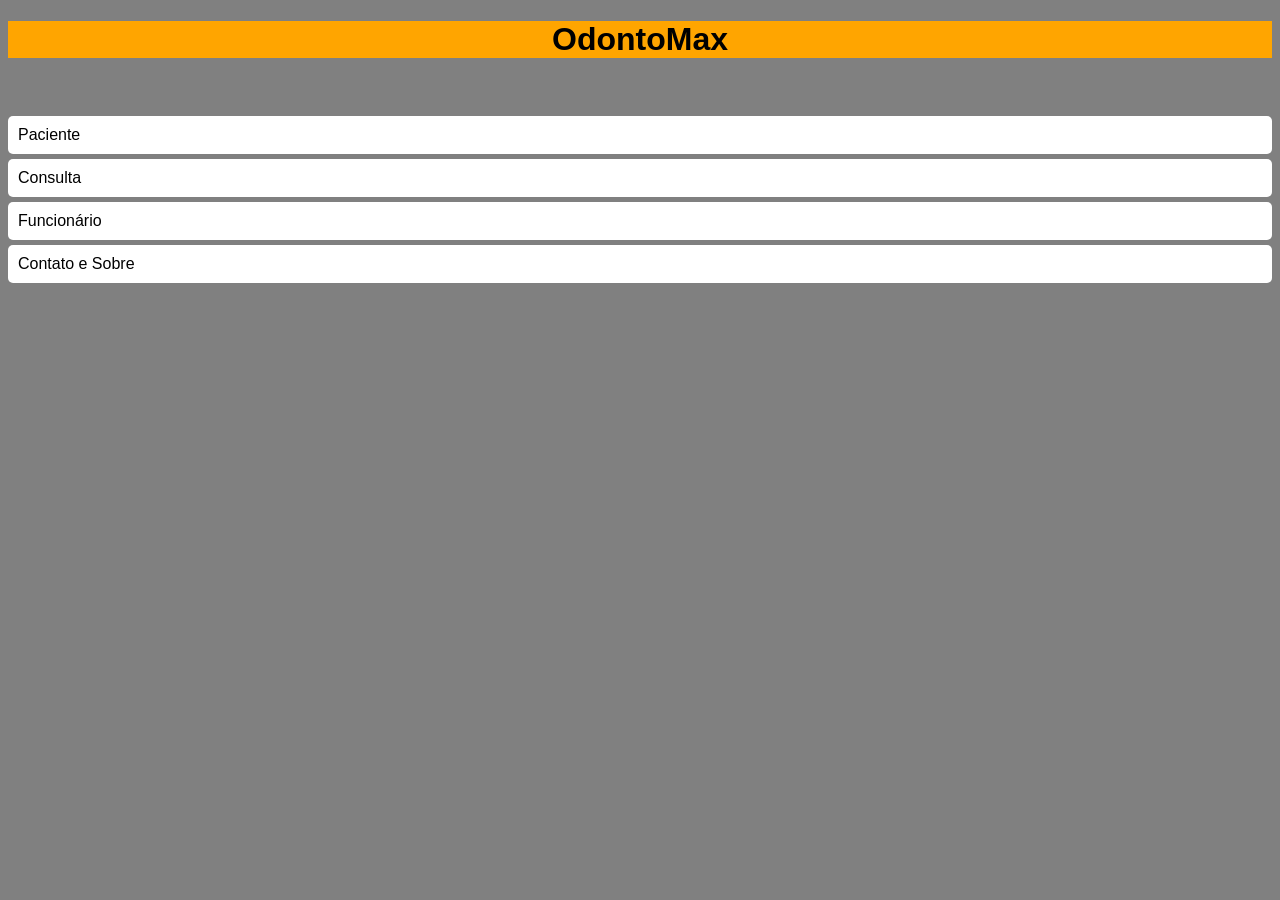
<file: index.html>
<!DOCTYPE html>
<html>
<head>
  <meta charset="utf-8">
  <meta name="viewport" content="width=device-width">
  <title>OdontMax.com</title>
  <link rel="stylesheet" type="text/css" href="index.css">
</head>
<body>

<div class = hero>
  <h1> <i>OdontoMax</i></h1>
  
</div>
<br><br>
  <ol>
    <a href="paciente.php">Paciente</a>
    <a href="consulta.html">Consulta</a>
        <a href="funcionario.html">Funcionário</a>
     <a href="contatoesobre.html">Contato e Sobre</a>

  </ol>
</body>
</html>
</file>
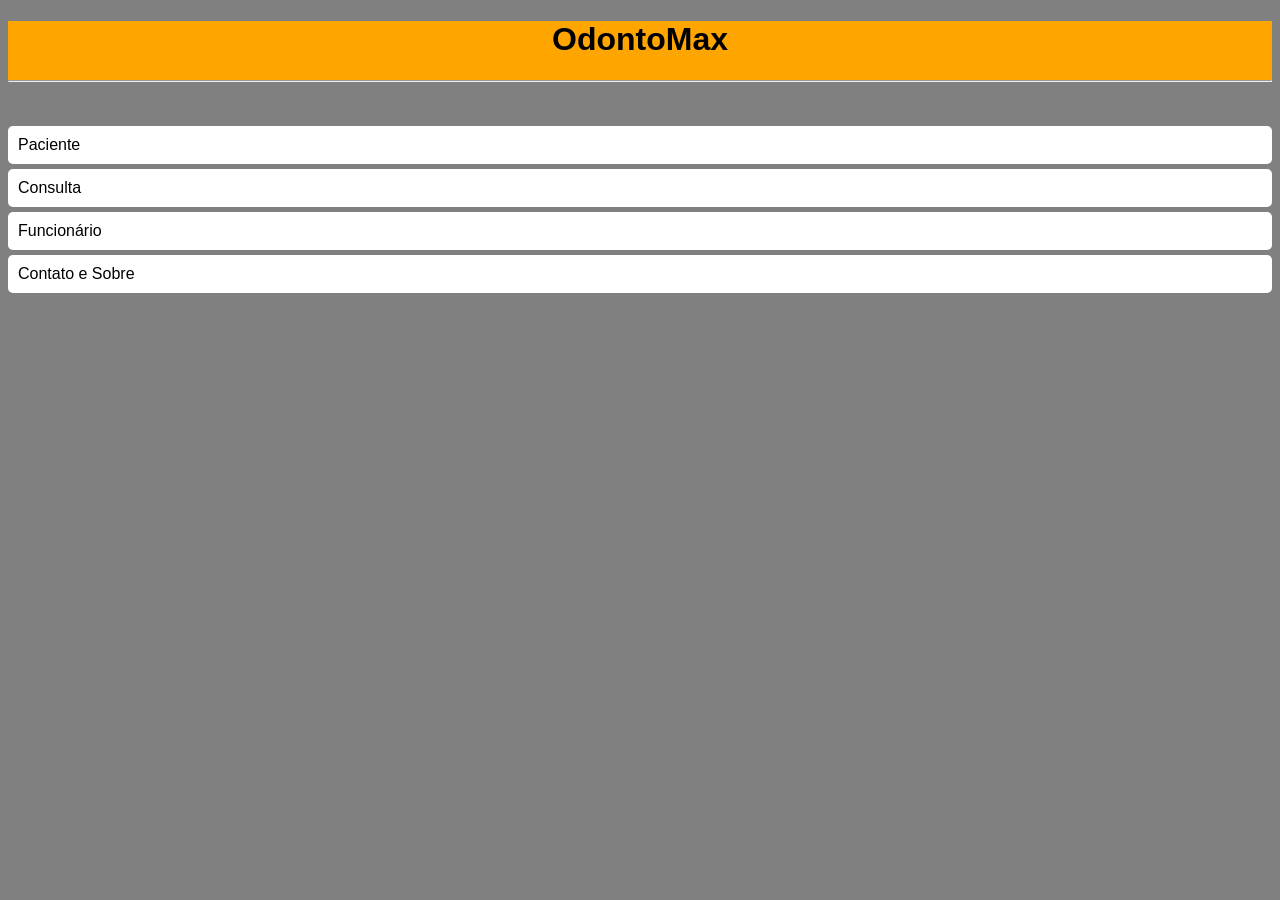
<file: ProjetoCssprogweb[1]/index.html>
<!DOCTYPE html>
<html>
<head>
  <meta charset="utf-8">
  <meta name="viewport" content="width=device-width">
  <title>OdontMax.com</title>
  <link rel="stylesheet" type="text/css" href="index.css">
</head>
<body>

<div class = hero>
  <h1> <i>OdontoMax</i></h1> <hr>
  
</div>
<br><br>
  <ol>
    <a href="paciente.php">Paciente</a>
    <a href="consulta.html">Consulta</a>
        <a href="funcionario.html">Funcionário</a>
     <a href="contatoesobre.html">Contato e Sobre</a>

  </ol>
</body>
</html>
</file>
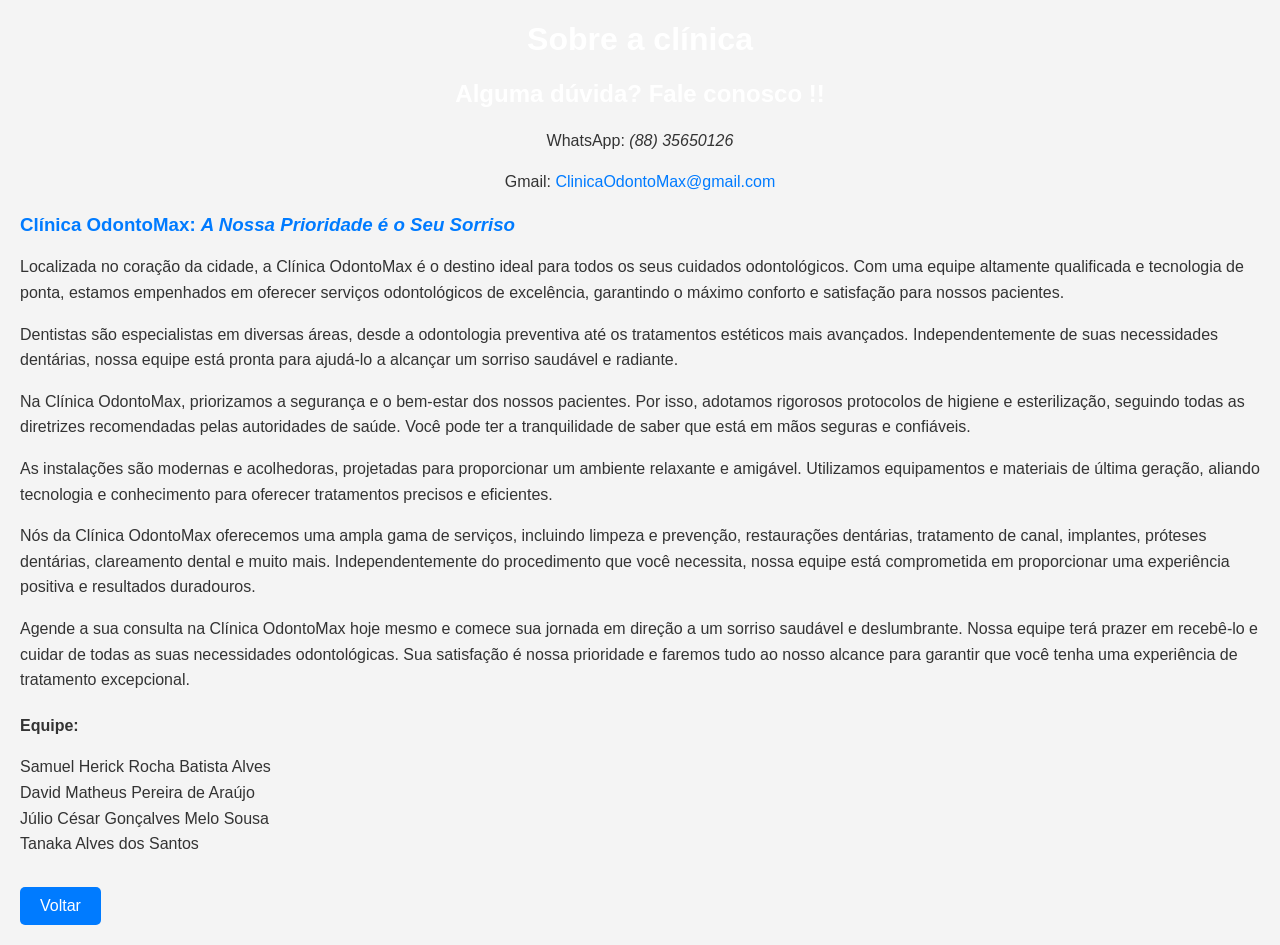
<file: contatoesobre.html>
<!DOCTYPE html>
<html>
<head>
  <meta charset="utf-8">
  <meta name="viewport" content="width=device-width">
  <title>Contato e Sobre</title>
  <link rel="stylesheet" type="text/css" href="contatoesobre.css">
  
</head>
<body>
 <div class = "hero"> 
  <h1>Sobre a clínica</h1>
  <h2>Alguma dúvida? Fale conosco !!</h2>
  <p>WhatsApp: <i>(88) 35650126</i></p>
  <p>Gmail: <a href="mailto:ClinicaOdontoMax@gmail.com">ClinicaOdontoMax@gmail.com</a></p>
  
 </div>
  
  
  <h3 id="destaque">Clínica OdontoMax: <i>A Nossa Prioridade é o Seu Sorriso</i></h3>

  <p>Localizada no coração da cidade, a Clínica OdontoMax é o destino ideal para todos os seus cuidados odontológicos. Com uma equipe altamente qualificada e tecnologia de ponta, estamos empenhados em oferecer serviços odontológicos de excelência, garantindo o máximo conforto e satisfação para nossos pacientes.</p>

  <p>Dentistas são especialistas em diversas áreas, desde a odontologia preventiva até os tratamentos estéticos mais avançados. Independentemente de suas necessidades dentárias, nossa equipe está pronta para ajudá-lo a alcançar um sorriso saudável e radiante.</p>

  <p>Na Clínica OdontoMax, priorizamos a segurança e o bem-estar dos nossos pacientes. Por isso, adotamos rigorosos protocolos de higiene e esterilização, seguindo todas as diretrizes recomendadas pelas autoridades de saúde. Você pode ter a tranquilidade de saber que está em mãos seguras e confiáveis.</p>

  <p>As instalações são modernas e acolhedoras, projetadas para proporcionar um ambiente relaxante e amigável. Utilizamos equipamentos e materiais de última geração, aliando tecnologia e conhecimento para oferecer tratamentos precisos e eficientes.</p>

  <p>Nós da Clínica OdontoMax oferecemos uma ampla gama de serviços, incluindo limpeza e prevenção, restaurações dentárias, tratamento de canal, implantes, próteses dentárias, clareamento dental e muito mais. Independentemente do procedimento que você necessita, nossa equipe está comprometida em proporcionar uma experiência positiva e resultados duradouros.</p>

  <p>Agende a sua consulta na Clínica OdontoMax hoje mesmo e comece sua jornada em direção a um sorriso saudável e deslumbrante. Nossa equipe terá prazer em recebê-lo e cuidar de todas as suas necessidades odontológicas. Sua satisfação é nossa prioridade e faremos tudo ao nosso alcance para garantir que você tenha uma experiência de tratamento excepcional.</p>

  <p class="team">Equipe:</p>
  <p class="team-list">
    Samuel Herick Rocha Batista Alves<br>
    David Matheus Pereira de Araújo<br>
    Júlio César Gonçalves Melo Sousa<br>
    Tanaka Alves dos Santos
  </p>
  

  <a class="button" href="index.html">Voltar</a>

</body>
</html>
</file>
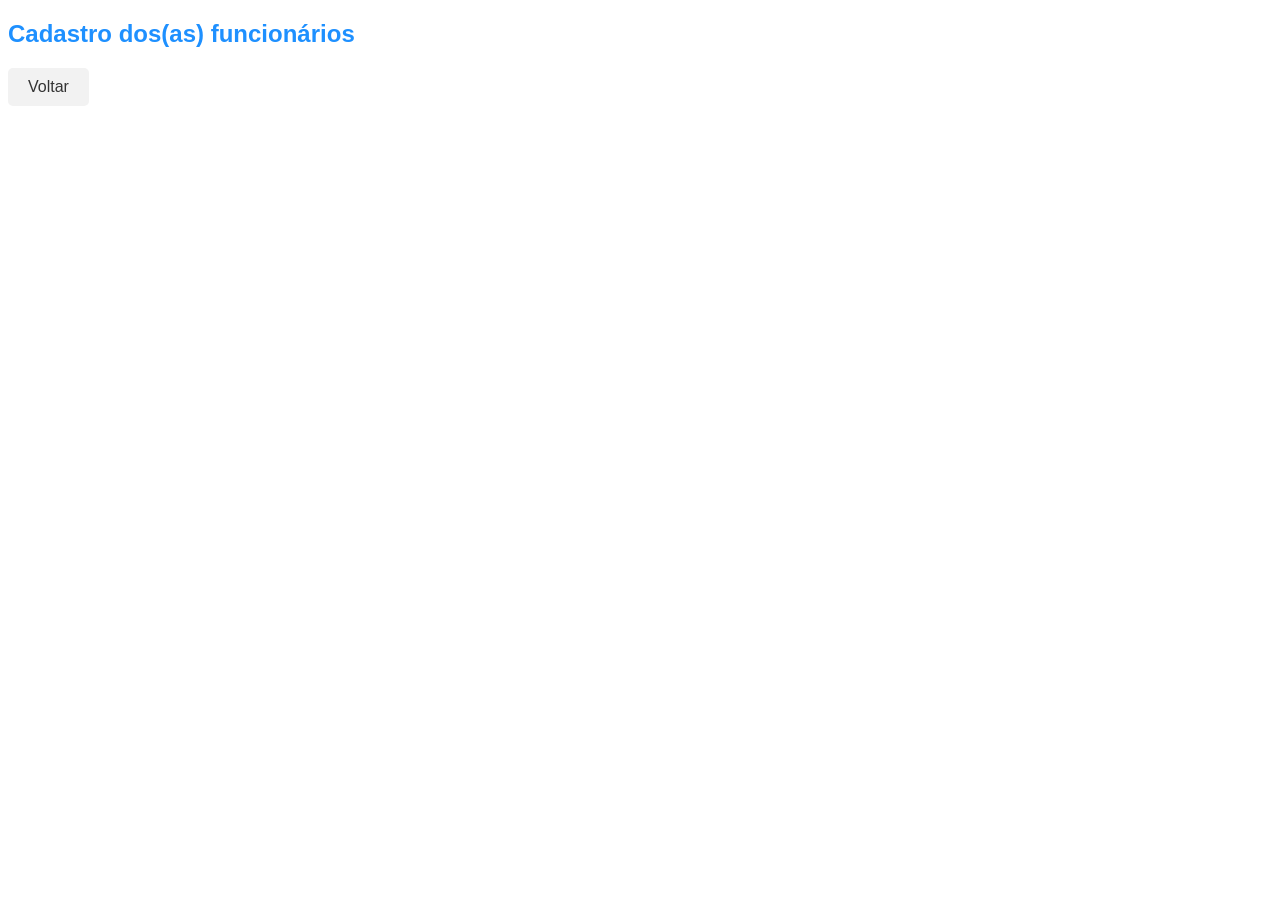
<file: funcionario.html>
<!DOCTYPE html>
<html>
<head>

  <meta charset="utf-8">
  <meta name="viewport" content="width=device-width">
  <title>Cadastro dos(as) funcionários</title>
  <link rel="stylesheet" type="text/css" href="funcionario.css">

</head>
<body>
  <h2>Cadastro dos(as) funcionários</h2>
   
      <a class="button" href="index.html">Voltar</a>
    </form>
  </form>
</body>
</html>
</file>
<file: index.css>
body {
  font-family: Arial, sans-serif;
  background-color: gray;
}

h1 {
  color: black;
  text-align: center;
}

h1 i {
  font-style: normal;
}

ol {
  list-style-type: none;
  padding: 0;
  margin: 0;
}

ol a {
  display: block;
  padding: 10px;
  background-color: #fff;
  color: black;
  text-decoration: none;
  margin-bottom: 5px;
  border-radius: 5px;
}

ol a:hover {
  background-color: #e5e5e5;
}

.hero {
           background-color: orange;
            background-position: center;
            padding: 290px 20px;
        }
</file>
<file: ProjetoCssprogweb[1]/index.css>
body {
  font-family: Arial, sans-serif;
  background-color: gray;
}

h1 {
  color: black;
  text-align: center;
}

h1 i {
  font-style: normal;
}

ol {
  list-style-type: none;
  padding: 0;
  margin: 0;
}

ol a {
  display: block;
  padding: 10px;
  background-color: #fff;
  color: black;
  text-decoration: none;
  margin-bottom: 5px;
  border-radius: 5px;
}

ol a:hover {
  background-color: #e5e5e5;
}

.hero {
           background-color: orange;
            background-position: center;
            padding: 290px 20px;
        }
</file>
<file: contatoesobre.css>
body {
  font-family: 'Arial', sans-serif;
  margin: 20px;
  padding: 0;
  background-color: #f4f4f4;
  color: #333;
}

h2 {
  color: white;
}

p {
  line-height: 1.6;
}

a {
  color: #007bff;
  text-decoration: none;
}

a:hover {
  text-decoration: underline;
}

h1 {
  color: white;
}

#destaque {
  color: #007bff;
}

.team {
  font-weight: bold;
  margin-top: 20px;
}

.team-list {
  margin-bottom: 20px;
}

.button {
  display: inline-block;
  padding: 10px 20px;
  margin-top: 10px;
  background-color: #007bff;
  color: #fff;
  text-decoration: none;
  border-radius: 5px;
  transition: background-color 0.3s ease;
}

.button:hover {
  background-color: #0056b3;
}
.hero {
            background-image: url(https://blog.etiquetaseadesivos.com.br/wp-content/uploads/2021/04/qual-e-a-hora-certa-de-levar-a-crianca-ao-dentista-1024x683.png);
            background-size: cover;
            background-position: center;
            color: #black;
            text-align: center;
            padding: 200px 20px;
        }
</file>
<file: funcionario.css>
body {
  font-family: Arial, sans-serif;
}

h2 {
  color: dodgerblue;
}

form {
  margin-bottom: 20px;
}

label {
  display: block;
  margin-bottom: 5px;
  font-weight: bold;
}

input[type="text"] {
  width: 200px;
  padding: 5px;
  border: 1px solid #ccc;
  border-radius: 4px;
}

button {
  padding: 5px 10px;
  background-color: rgba(0, 123, 255, 0.5);
  color: #fff;
  border: none;
  border-radius: 4px;
  cursor: pointer;
}

a {
  color: #007bff;
  text-decoration: none;
}
.button {
  display: inline-block;
  padding: 10px 20px;
  background-color: #f2f2f2;
  color: #333;
  text-decoration: none;
  border-radius: 5px;
  transition: background-color 0.3s ease;
}

.button:hover {
  background-color: #ddd;
}
</file>
